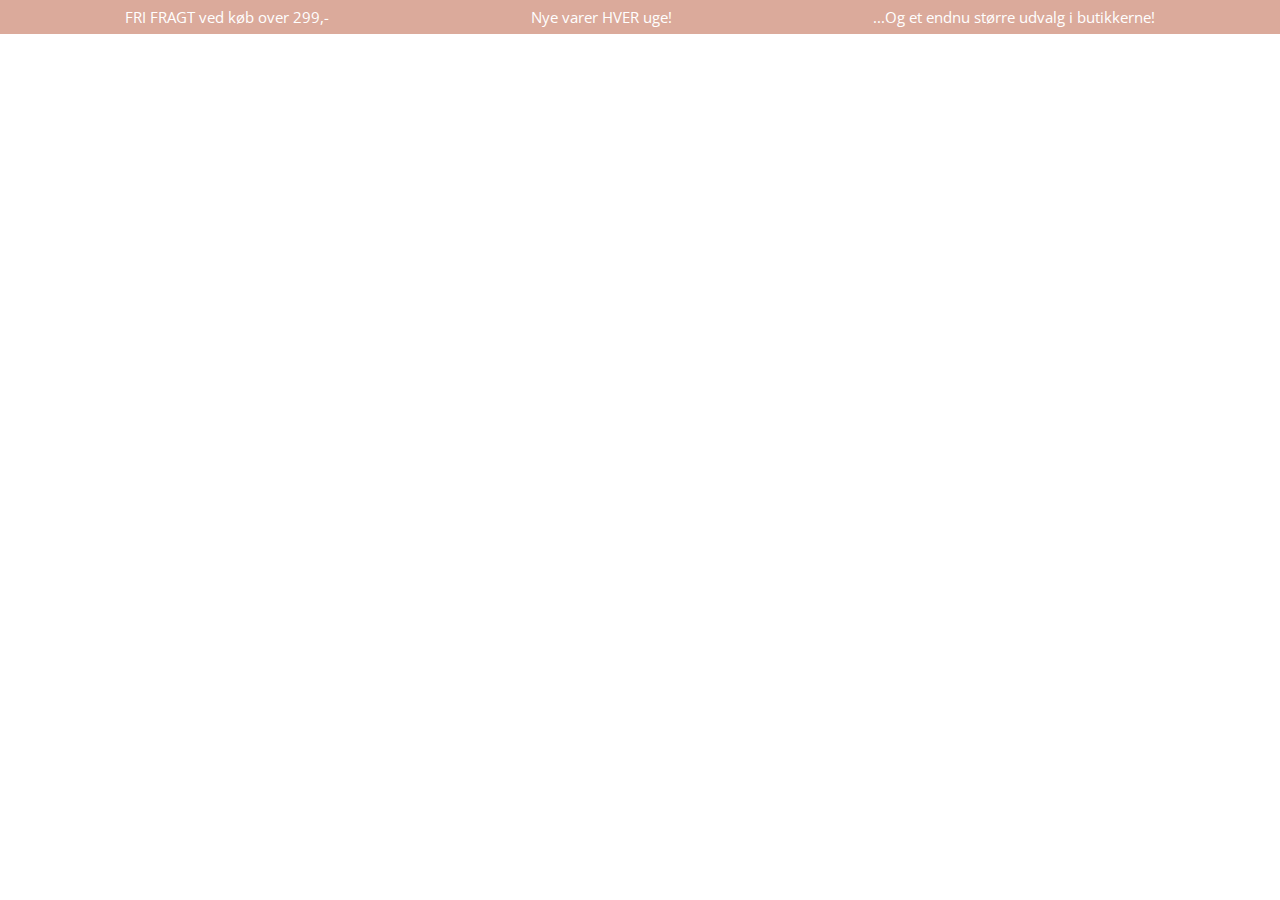
<file: index.html>
<!DOCTYPE html>
<html lang="en">
<head>
  <meta charset="UTF-8">
  <meta name="viewport" content="width=device-width, initial-scale=1.0">
  <meta http-equiv="X-UA-Compatible" content="ie=edge">
  <title>Basic & More</title>
  <link rel="stylesheet" href="style.css">
  <link href="https://fonts.googleapis.com/css2?family=Open+Sans:ital,wght@0,300..800;1,300..800&display=swap" rel="stylesheet">
  <link rel="icon" type="image/png" href="images/rundtlogoterracotta.png">
</head>

<body>
  <header>

    <!--pink banner i toppen-->
    <div class="topbanner">
      <span>FRI FRAGT ved køb over 299,-</span>
      <span>Nye varer HVER uge!</span>
      <span>...Og et endnu større udvalg i butikkerne!</span>
    </div>

  </header>

  <main>Content here</main>
  
  <script src="js/js.js"></script>
</body>
</html>
</file>
<file: style.css>
body {
  font-family: "Open Sans", sans-serif;
}

.topbanner {
  background-color: #dbaa9b;
  color: white;
  display: flex;
  justify-content: space-between;
  align-items: center;
  padding: 0 125px;
  height: 34px;
  font-size: 15px;
  line-height: 1;
  position: fixed;
  top: 0;
  left: 0;
  right: 0;
  z-index: 1000;
}

* {
  margin: 0;
  padding: 0;
  box-sizing: border-box;
}/*# sourceMappingURL=style.css.map */
</file>
